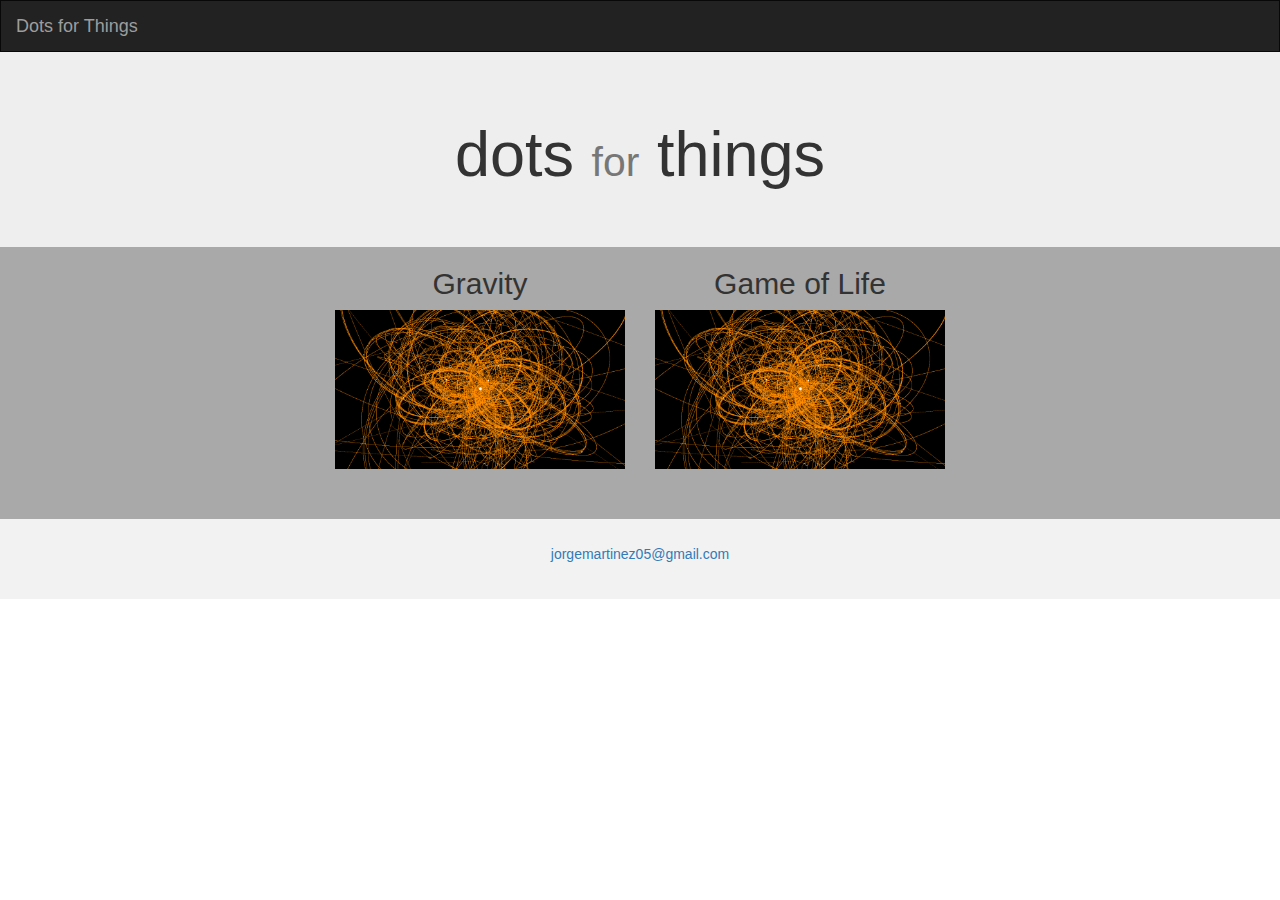
<file: index.html>
<!DOCTYPE html>
<html lang="en">
<head>
  <title>Dots for Things</title>
  <meta name="description" content="Models and simulations. Visualization of complex systems." />
  <meta charset="utf-8">
  <meta name="viewport" content="width=device-width, initial-scale=1">
  <link rel="stylesheet" href="https://maxcdn.bootstrapcdn.com/bootstrap/3.3.7/css/bootstrap.min.css">
  <script src="https://ajax.googleapis.com/ajax/libs/jquery/3.2.1/jquery.min.js"></script>
  <script src="https://maxcdn.bootstrapcdn.com/bootstrap/3.3.7/js/bootstrap.min.js"></script>
  <style>
    /* Remove the navbar's default margin-bottom and rounded borders */ 
    .navbar {
      margin-bottom: 0;
      border-radius: 0;
    }
    
    /* Add a gray background color and some padding to the footer */
    footer {
      background-color: #f2f2f2;
      padding: 25px;
    }
    
    #thumbnails    {
        background-color: darkgray;
        padding-bottom: 50px;
    }
    .jumbotron    {
        margin-bottom: 0;
    }
  </style>
    <!-- Global site tag (gtag.js) - Google Analytics -->
    <script async src="https://www.googletagmanager.com/gtag/js?id=UA-111703497-1"></script>
    <script>
      window.dataLayer = window.dataLayer || [];
      function gtag(){dataLayer.push(arguments);}
      gtag('js', new Date());
    
      gtag('config', 'UA-111703497-1');
    </script>
    <!-- End of Analytics code -->
</head>
<body>

<nav class="navbar navbar-inverse">
  <div class="container-fluid">
    <div class="navbar-header">
      <button type="button" class="navbar-toggle" data-toggle="collapse" data-target="#myNavbar">
        <span class="icon-bar"></span>
        <span class="icon-bar"></span>
        <span class="icon-bar"></span>                        
      </button>
      <a class="navbar-brand" href="#">Dots for Things</a>
    </div>
    <div class="collapse navbar-collapse" id="myNavbar">
      <ul class="nav navbar-nav">
        <!--<li class="active"><a href="#">Home</a></li>
        <li><a href="#">About</a></li>
        <li><a href="#">Gallery</a></li>
        <li><a href="#">Contact</a></li>-->
      </ul>
      <ul class="nav navbar-nav navbar-right">
        <!--<li><a href="#"><span class="glyphicon glyphicon-log-in"></span> Login</a></li>-->
      </ul>
    </div>
  </div>
</nav>

<div class="jumbotron">
  <div class="container text-center">
    <h1>dots <small>for</small> things</h1>
  </div>
</div>

<div id="thumbnails" class="container-fluid bg-2 text-center">
  <div class="row bg-dark">
    <div class="col-sm-3">
      <!--<h2>Gravity</h2>
      <img src="img/gravity.png" class="img-responsive" style="width:100%" alt="Image">-->
    </div>
    <div class="col-sm-3"> 
      <h2>Gravity</h2>
      <a href="gravity/gravity.html"><img src="img/gravity.png" class="img-responsive" style="width:100%" alt="Image"></a>
    </div>
    <div class="col-sm-3"> 
      <h2>Game of Life</h2>
      <a href="gameoflife/gol.html"><img src="img/gravity.png" class="img-responsive" style="width:100%" alt="Image"></a>
    </div>
    <div class="col-sm-3">
      <!--<h2>Gravity</h2>
      <img src="img/gravity.png" class="img-responsive" style="width:100%" alt="Image">-->
    </div>
  </div>
</div>

<footer class="container-fluid text-center">
  <p>
    <script>
        var myuser = "jorgemartinez05";
        var thehost = "gmail.com";
        var linktext = myuser + "@" + thehost ;
        document.write("<a href='" + "mail" + "to:" + myuser + "@" + thehost + "'>" + linktext + "</a>");
    </script>
  </p>
</footer>

</body>
</html>
</file>
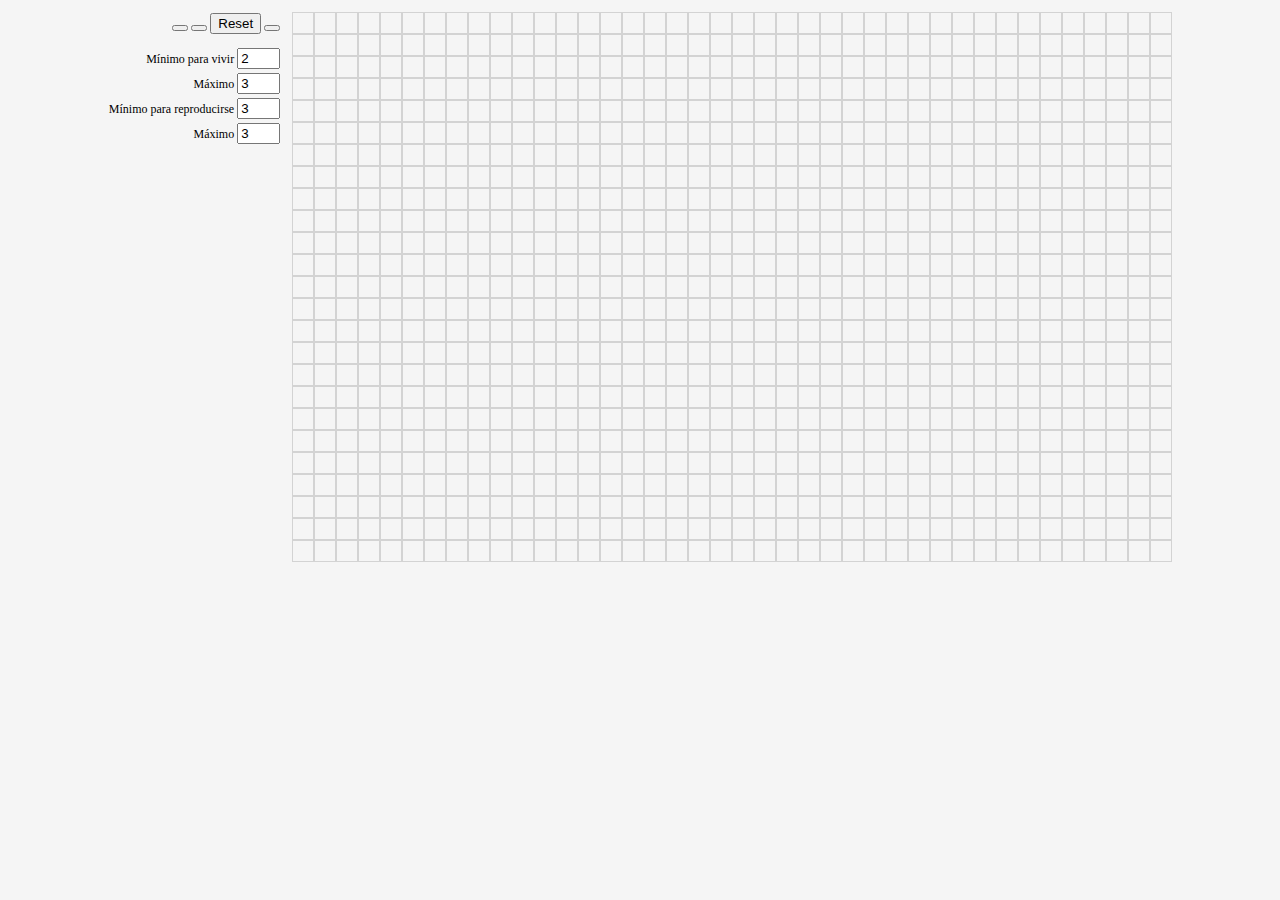
<file: gameoflife/gol.html>
<!DOCTYPE html>
<html>
    <head>
        <meta charset="UTF-8">
        <title> </title>
        <!-- Bootstrap compiled and minified CSS -->
        <link rel="stylesheet" href="https://maxcdn.bootstrapcdn.com/bootstrap/3.3.6/css/bootstrap.min.css" integrity="sha384-1q8mTJOASx8j1Au+a5WDVnPi2lkFfwwEAa8hDDdjZlpLegxhjVME1fgjWPGmkzs7" crossorigin="anonymous">
        
        <link rel="stylesheet" href="css/styles.css" type="text/css" />
        <script src="https://ajax.googleapis.com/ajax/libs/jquery/2.2.0/jquery.min.js"></script>
        <script>
            $(document).ready(function(){
            var prevWorld = []; //Where we save the world state. Rules are applied to this state
            var world = []; //Here we save the resulting state after apliying rules to prevWorld
            var lastEditedWorld = []; //Where we save the starting point introduced by the player.
            var lifeLowerLimit = 2; //A cell dies if it has LESS THAN THIS number of neighbors
            var lifeHigherLimit = 3; //A cell dies if it has MORE THAN THIS number of neighbors
            var reproductionLowerLimit = 3;
            var reproductionHigherLimit = 3;
            var maxFPS = 4;    //Max number of frames per second
            var width = 40;      //Width in number of cells
            var height = 25;     //Height in number of cells
            var fieldWidth = 20;    //width of each cell in pixels
            var fieldHeight = 20;   //Height of each cell in pixels
            var parameters = {
                lifeLowerLimit: 2, //A cell dies if it has LESS THAN THIS number of neighbors
                lifeHigherLimit: 3, //A cell dies if it has MORE THAN THIS number of neighbors
                reproductionLowerLimit: 3,
                reproductionHigherLimit: 3
            };
            var lastFrameTimeMs = 0;    //Last time the Main Loop was run
            var game_status = 'paused';
            var edited = false; //Has the starting point has been manually edited?
            var gridContainerBgColor = 'LightGray'; //we set it here so that we can remove it with jQuery. Which we dan't do if defined in the CSS file
            for (var x=0; x<width; x++) {   //Set initial empty states for world and prevWorld
                world[x] = [];
                prevWorld[x] = [];
                for (var y=0; y<height; y++) {
                    world[x][y] = "empty"; 
                    prevWorld[x][y] = "empty"; 
                }
            }
            function update() {
                for (var i = 0; i < width; i++) //Clone world into prevWorld
                     prevWorld[i] = world[i].slice();
                for (var x=0; x<width; x++) {
                    for (var y=0; y<height; y++) {
                        var aliveNeighbors = countAliveNeighbors(prevWorld, x, y, width, height);
                        if (prevWorld[x][y]=='alive' && (aliveNeighbors<parameters.lifeLowerLimit || aliveNeighbors>parameters.lifeHigherLimit))
                            world[x][y] = 'empty';
                        else if (prevWorld[x][y]=='empty' && aliveNeighbors>=parameters.reproductionLowerLimit && aliveNeighbors<=parameters.reproductionHigherLimit)
                            world[x][y] = 'alive';
                    }
                }
            }
            function draw() {
                for (var x=0; x<width; x++) {
                    for (var y=0; y<height; y++) {
                        var field = $("#field"+x+"_"+y);
                        //We only do something in the cases when the cell changes its state
                        if(world[x][y] == "alive" && field.hasClass('empty')) {    //If world cell should now be 'alive' but it was 'empty' in previous step
                            field.removeClass('empty');
                            field.addClass('alive');
                        }
                        else if (world[x][y] == "empty" && field.hasClass('alive')) {  //If world cell should now be 'empty' but it was 'alive' in previous step
                            field.removeClass('alive');
                            field.addClass('empty');
                        }
                    }
                }
            }
            function mainLoop(timestamp) {  //Main game loop
                if(game_status == "running") {
                    if(timestamp >= lastFrameTimeMs + (1000/maxFPS)) {
                        //Only update and render if there has passed enough time since last frame
                        update();
                        draw();
                        lastFrameTimeMs = timestamp; 
                    }
                    requestAnimationFrame(mainLoop);  
                }
            }
            $('#minLife').val(parameters.lifeLowerLimit);
            $('#maxLife').val(parameters.lifeHigherLimit);
            $('#minRep').val(parameters.reproductionLowerLimit);
            $('#maxRep').val(parameters.reproductionHigherLimit);
            $('.parameterInput').change(function() {
                var parameterName = $(this).attr('data-parameterName');
                parameters[parameterName] = parseInt($(this).val());
                console.dir(parameters)
            });
            $('#start_button').click(function() {
                $('#start_button').disabled = true;
                if ( edited == true) {
                    for (var i = 0; i < width; i++) { //If the world was edited, then clone world into lastEditedWorld
                        lastEditedWorld[i] = world[i].slice();
                    }
                    edited = false;
                }
                game_status = "running";
                $('#gridContainer').css('background-color', '');
                requestAnimationFrame(mainLoop);
            });
            $('#pause_button').click(function() {
               game_status = "paused";
               $('#gridContainer').css('background-color', gridContainerBgColor);
            });
            $('#reset_button').click(function() {
                //First we set the state of all the fields to 'empty'
                game_status = 'paused';
                $('#gridContainer').css('background-color', gridContainerBgColor);
                for (var x=0; x<width; x++) {
                    for (var y=0; y<height; y++) {
                        world[x][y] = 'empty';
                    }
                }
                draw(); //and finally redraw the grid
            });
            $('#last_edited_world_button').click(function() {
                //Reset the world to previous edited position
                game_status = 'paused';
                $('#gridContainer').css('background-color', gridContainerBgColor);
                for (var x=0; x<width; x++) {
                    for (var y=0; y<height; y++) {
                        world[x][y] = lastEditedWorld[x][y];
                    }
                }
                draw(); //And finally redraw the grid
            });
            function drawGrid() {
                var gridContainer = $('#gridContainer')
                for (var y=0; y<height; y++) {
                    gridContainer.append('<div class="gridRow">');
                    //if (x!=0) gridContainer.append('</br>');
                    for (var x=0; x<width; x++) {
                        gridContainer.append("<canvas class='field empty' id='field"+x+"_"+y+"' width="+fieldWidth+" height="+fieldHeight+" value='empty' data-x="+x+" data-y="+y+"></canvas>");
                    }
                    gridContainer.append('</div>');
                }
                gridContainer.css('background-color', gridContainerBgColor);
                $('.field').click(function() { //Add toggle functionality when fields are clicked
                    var x = parseInt($(this).attr("data-x"));
                    var y = parseInt($(this).attr("data-y"));
                    var field = $("#field"+x+"_"+y);
                    if(field.hasClass("empty")) {
                        field.removeClass("empty");
                        field.addClass('alive');
                        world[x][y] = "alive";
                    }
                    else if (field.hasClass('alive')) {
                        field.removeClass('alive');
                        field.addClass('empty');
                        world[x][y] = "empty";
                    }
                    edited = true;
                });
            }
            function countAliveNeighbors(array, x, y, xSize, ySize) {
                var count = 0;
                var startX, startY, endX, endY;
                if (x==0)   startX = 0;
                else    startX = x - 1;
                if (y==0)   startY = 0;
                else    startY = y - 1;
                if (x==xSize-1)   endX = xSize-1;
                else endX = x + 1;
                if (y==ySize-1)   endY = ySize-1;
                else endY = y + 1;
                for(var i=startX; i<=endX; i++)   {
                    for(var j=startY; j<=endY; j++) {
                        if (!(i==x && j==y)) {
                            if (array[i][j] == 'alive') count++;
                        }
                    }
                }
                return count;
            }
            drawGrid();
            }); //Closes $(document).ready
        </script>
    </head>
    <body>
        <div id='wrapper'>
                <div id='control_panel'>
                    <div id="button_container">
                <button type='button' class='btn btn-info glyphicon glyphicon-play' id="start_button"></button>
                <button type='button' class='btn btn-info glyphicon glyphicon-pause' id="pause_button"></button>
                <button type='button' class='btn btn-default' id="reset_button">Reset</button>
                <button type='button' class='btn btn-info glyphicon glyphicon-repeat' id="last_edited_world_button"></button>
                </div>
                <div id='tunner'>
                    Mínimo para vivir <input type='number' id='minLife' data-parameterName='lifeLowerLimit' class='parameterInput' min='0' max='10' step='1' size='3'><br>
                    Máximo <input type='number' id='maxLife' data-parameterName='lifeHigherLimit' class='parameterInput' min='0' max='10' step='1' size='3'><br>
                    Mínimo para reproducirse <input type='number' id='minRep' data-parameterName='reproductionLowerLimit' class='parameterInput' min='0' max='10' step='1' size='3'><br>
                    Máximo <input type='number' id='maxRep' data-parameterName='reproductionHigherLimit' class='parameterInput' min='0' max='10' step='1' size='3'>
                </div>
                </div>
                    <div id='gridContainer'>
                    
                    </div>
        </div>
        <!-- Bootstrap compiled and minified JavaScript -->
        <script src="https://maxcdn.bootstrapcdn.com/bootstrap/3.3.6/js/bootstrap.min.js" integrity="sha384-0mSbJDEHialfmuBBQP6A4Qrprq5OVfW37PRR3j5ELqxss1yVqOtnepnHVP9aJ7xS" crossorigin="anonymous"></script>
    </body>
</html>
</file>
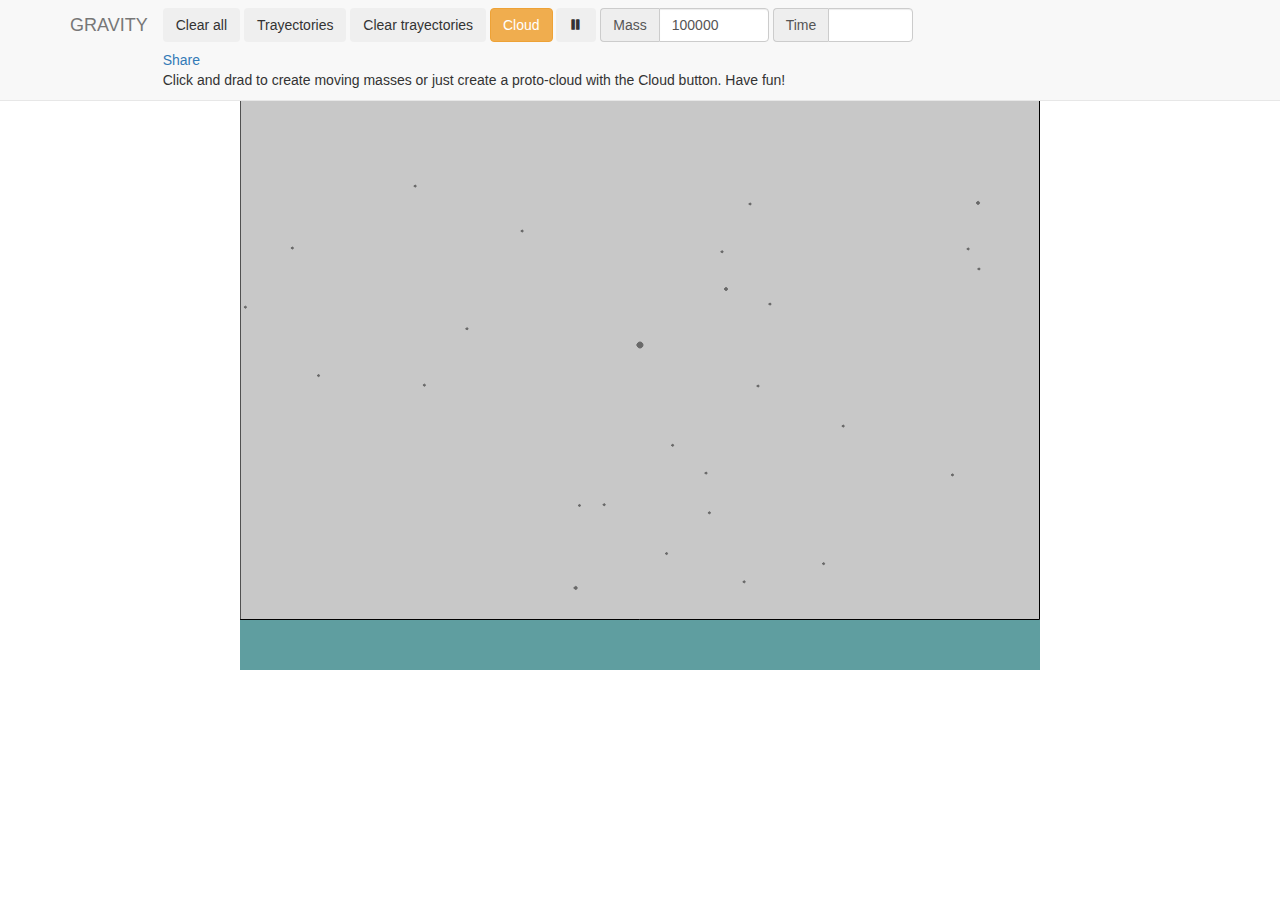
<file: gravity/gravity.html>
<!DOCTYPE html>
<html>
    <head>
        <meta charset="UTF-8">
        <title>Gravity, a simulator</title>
        <meta name="description" content="A gravity simulator. Place some masses around, watch them interact gravitationally and move accodingly. Create a solar system." />
        <script src="https://ajax.googleapis.com/ajax/libs/jquery/3.1.1/jquery.min.js"></script>
        <script src="../lib/p5.min.js"></script>
        <script src="https://maxcdn.bootstrapcdn.com/bootstrap/3.3.7/js/bootstrap.min.js"></script>
        <link rel="stylesheet" type="text/css" href="https://maxcdn.bootstrapcdn.com/bootstrap/3.3.7/css/bootstrap.min.css">
        <link rel="stylesheet" type="text/css" href="../css/styles.css">
        <!-- Global site tag (gtag.js) - Google Analytics -->
        <script async src="https://www.googletagmanager.com/gtag/js?id=UA-111703497-1"></script>
        <script>
          window.dataLayer = window.dataLayer || [];
          function gtag(){dataLayer.push(arguments);}
          gtag('js', new Date());
        
          gtag('config', 'UA-111703497-1');
        </script>
        <!-- End of Google Analytics code -->
    </head>
    <body>
        <div id="fb-root"></div>
        <script>(function(d, s, id) {
                var js, fjs = d.getElementsByTagName(s)[0];
                if (d.getElementById(id)) return;
                js = d.createElement(s); js.id = id;
                js.src = 'https://connect.facebook.net/en_US/sdk.js#xfbml=1&version=v2.11';
                fjs.parentNode.insertBefore(js, fjs);
            }(document, 'script', 'facebook-jssdk'));
        </script>
        <nav class="navbar navbar-default navbar-fixed-top">
            <div class="container">
                <div class="navbar-header">
                    <a class="navbar-brand" href="#">GRAVITY</a>
                </div>
                <div class="nav navbar-nav">
                    <form class="form-inline">
                        <button id="clearAllBtn" value="false" type="button" class="btn navbar-btn">Clear all</button>
                        <button id="trayecBtn" value="false" type="button" class="btn navbar-btn">Trayectories</button>
                        <button id="clearTrayecBtn" value="false" type="button" class="btn navbar-btn">Clear trayectories</button>
                        <button id="starCloudBtn" value="false" type="button" class="btn navbar-btn btn-warning">Cloud</button>
                        <button id="pauseBtn" value="false" type="button" class="btn navbar-btn"><span class="glyphicon glyphicon-pause" id="pauseBtnIcon" aria-hidden="true"></span></button>
                        <div class="input-group">
                            <span class="input-group-addon">Mass</span>
                            <input type="text" id="mass" class="form-control" value="100000">
                        </div>
                        <div class="input-group">
                            <span class="input-group-addon">Time</span>
                            <input type="number" id="timeSpan" class="form-control">
                        </div>
                        <div class="fb-share-button" data-href="http://www.dotsforthings.com/gravity/gravity.html" data-layout="button" data-size="small" data-mobile-iframe="true"><a class="fb-xfbml-parse-ignore" target="_blank" href="https://www.facebook.com/sharer/sharer.php?u=http%3A%2F%2Fwww.dotsforthings.com%2Fgravity%2F&amp;src=sdkpreparse">Share</a></div>
                        <p>
                            Click and drad to create moving masses or just create a proto-cloud with the Cloud button. Have fun!
                        </p>
                    </form>
                </div>
            </div>
        </nav>
        <div class="content">
            <div id="canvasContainer"><script src="../js/sketch.js"></script></div>
        </div>
    </body>
</html>
</file>
<file: gameoflife/css/styles.css>
body {
    background-color: WhiteSmoke;
    font-size: 12px;
}
.field {
    margin: 1px;
    vertical-align: bottom;
}
.empty {
    background-color: WhiteSmoke;
}
.alive {
    background: WhiteSmoke url(../img/smalltoads.png) -139px 0;
    /*background-color: OliveDrab;*/
}
#gridContainer {
    display: inline-block;
    margin: 4px;
    text-align: right;
}
#gridRow {
    line-height: normal;
    font-size: 10px;
    margin: 0px;
    padding: 0px;
}
#wrapper {
    margin-top: 8px;
    text-align: center;
}
#control_panel {
    vertical-align: top;
    display: inline-block;
    text-align: right;
}
#button_container {
    margin: 5px;
    display: inline-block;
    vertical-align: top;
}
button:focus {
    outline: none;
}
input {
    margin-top: 4px;
}
input[type=number] {
    width: 35px;
}
#tunner {
    margin: 5px;
}
</file>
<file: css/styles.css>
body { padding-top: 70px; }

.content {
    width: 100%;
    text-align: center;
}

#canvasContainer    {
    width: 100%;
}
#mass{
    width: 110px;    
}

#timeSpan    {
    width: 85px;
}
</file>
